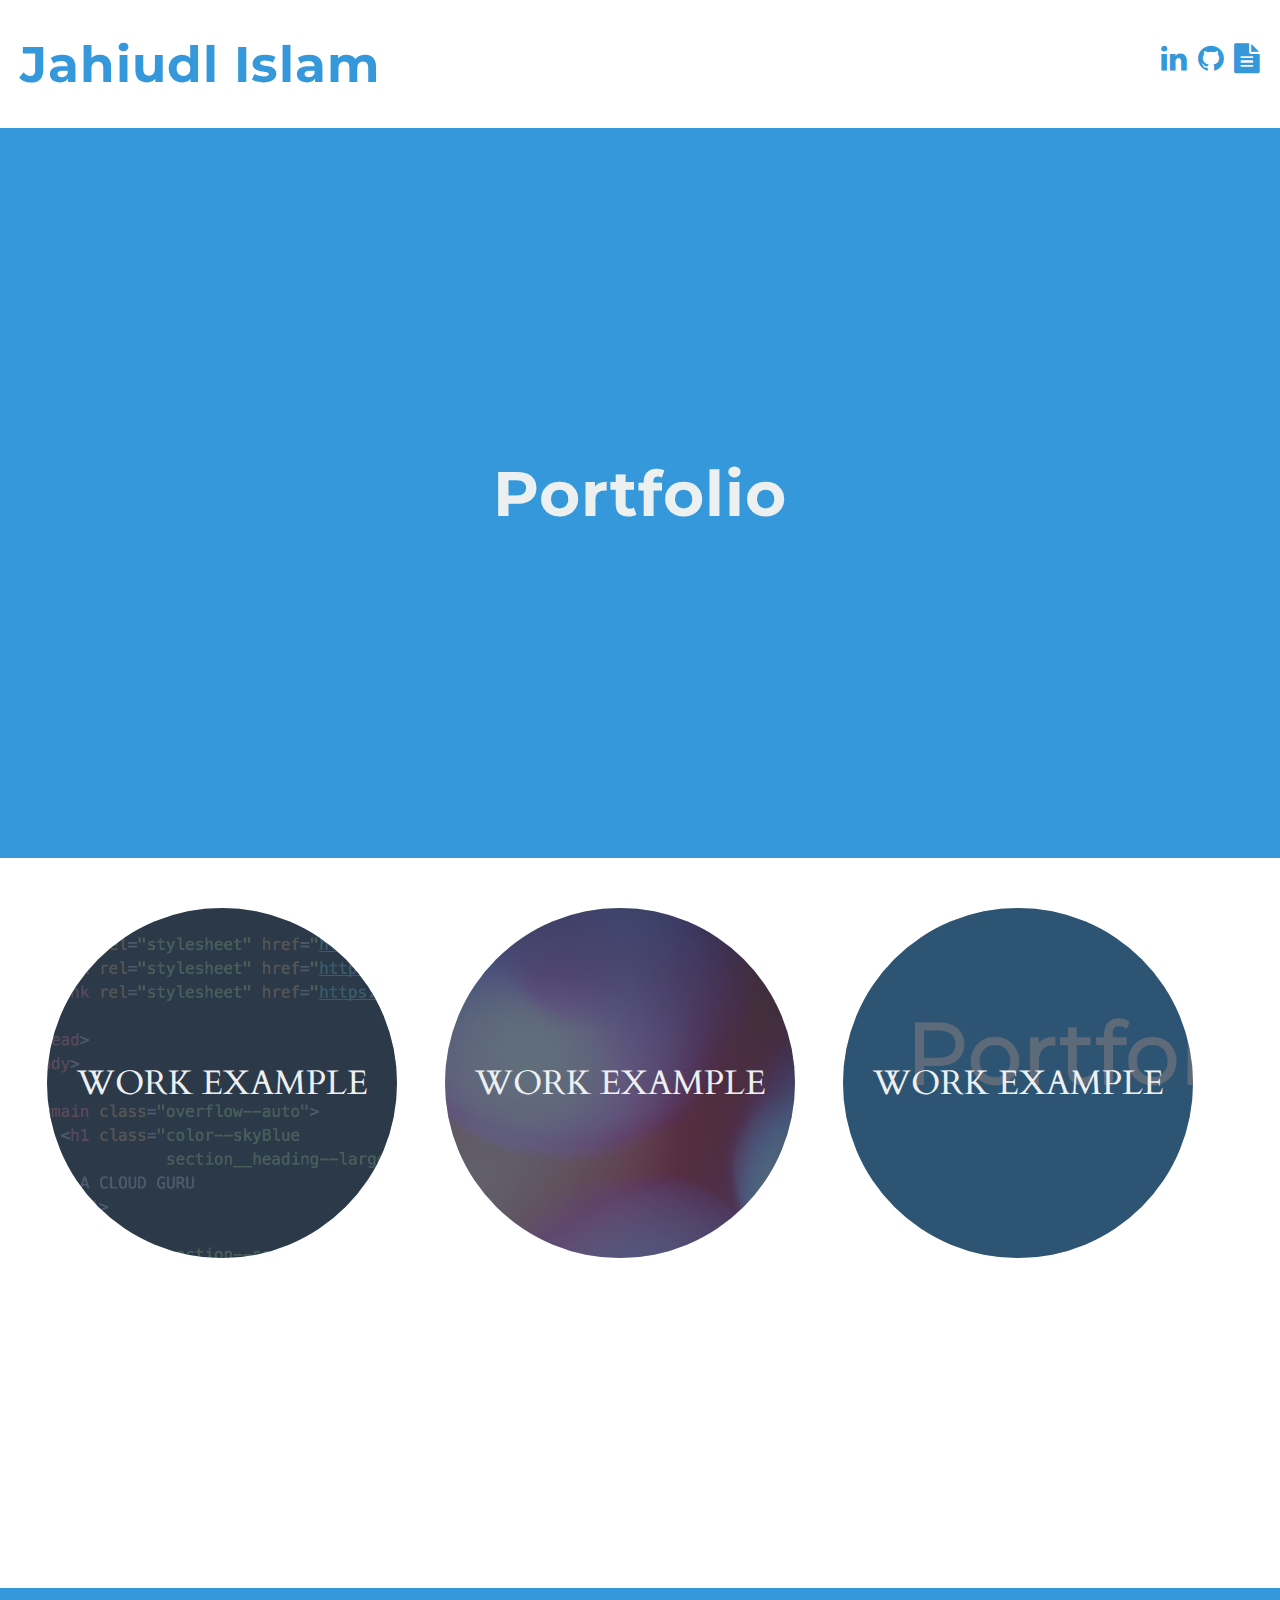
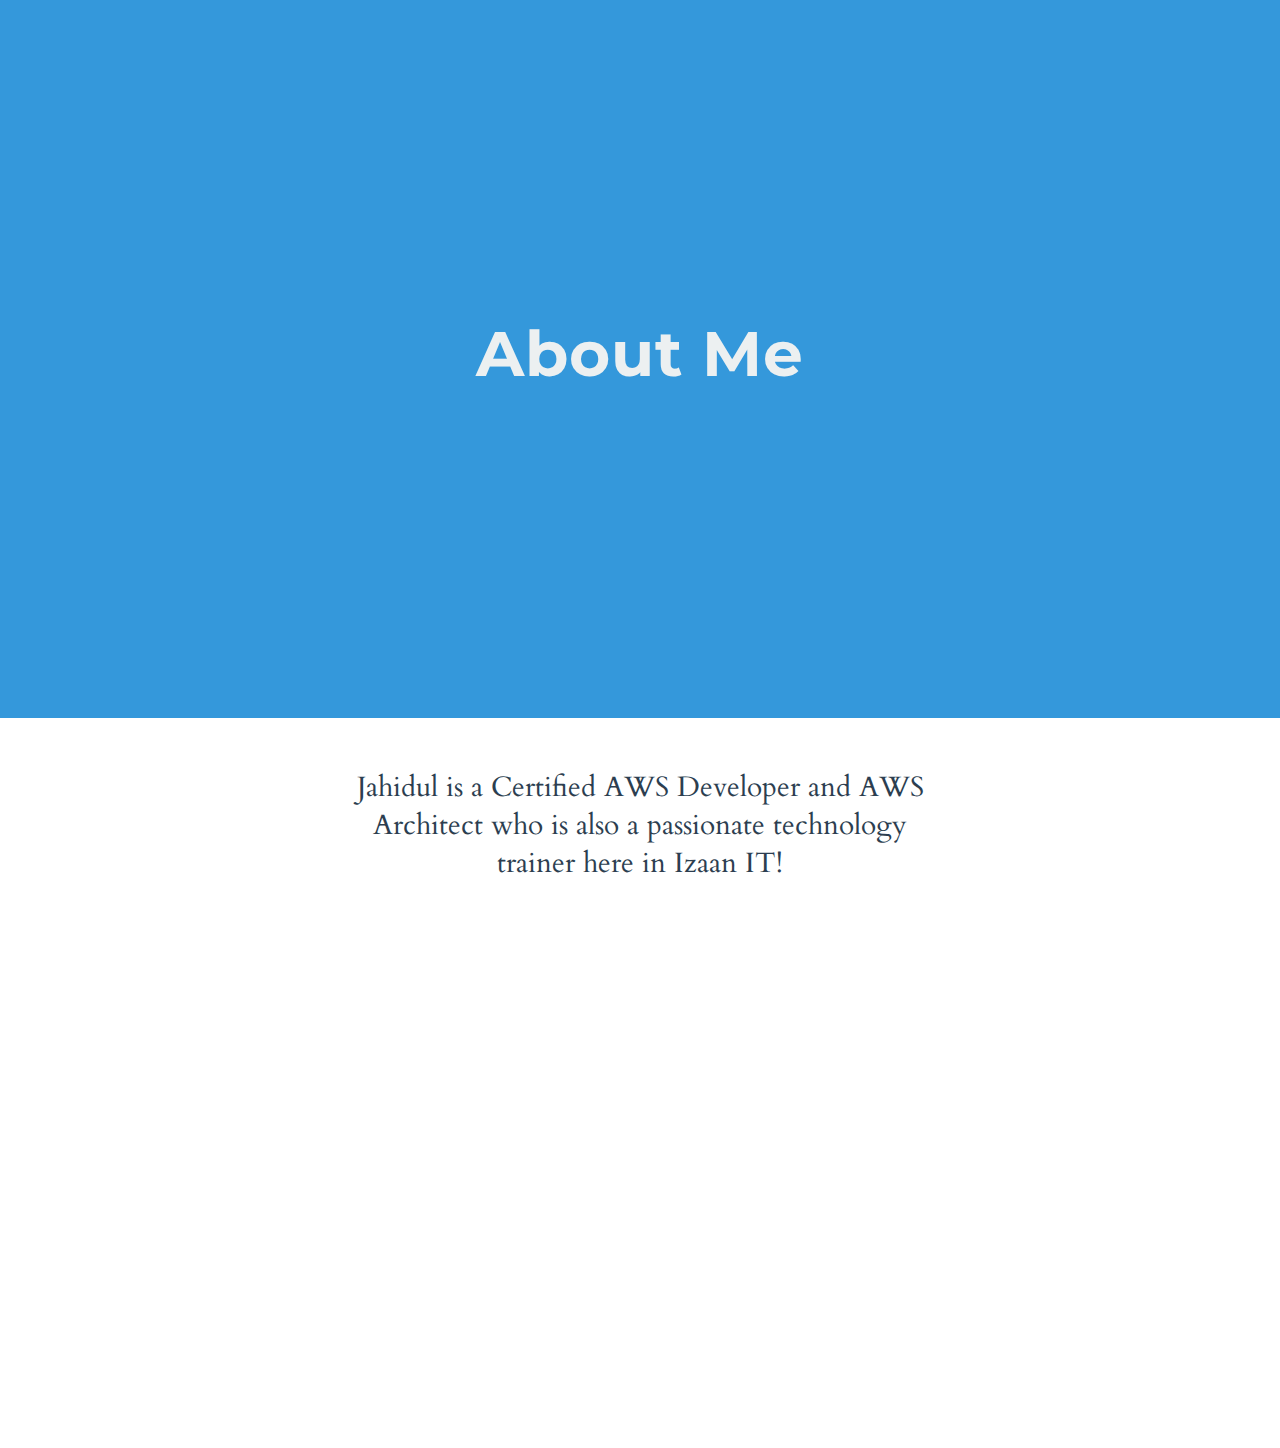
<file: jahidul2543.github.io/index.html>
<!DOCTYPE html>
<html>
  <head>
    <meta charset="utf-8">
    <title>Jahiudl Islam </title>
    <link rel="stylesheet" href="styles/main.css"/>
    <link rel="stylesheet" href="https://maxcdn.bootstrapcdn.com/font-awesome/4.7.0/css/font-awesome.min.css"/>
    <link rel="stylesheet" href="https://fonts.googleapis.com/css?family=Montserrat"/>
    <link rel="stylesheet" href="https://fonts.googleapis.com/css?family=Cardo"/>
  </head>

  <body>
    <main class="overflow--auto">
      <h1 class="color--skyBlue section__heading--largest">
        <!--Your name goes here -->
        Jahiudl Islam
      </h1>

      <ul class="section--social">

        <!--Links to relevant professional social media & resume -->
        <!-- See: http://fontawesome.io/icons/#brand for more -->

        <!-- Link to Linked In profile -->
        <li class="socialWrapper">
          <a class="color--skyBlue social"
             title="LinkedIn Profile"
             target="_blank"
             href="https://linkedin.com/">
            <i class="fa fa-linkedin"></i>
          </a>
        </li>

        <!-- Link to GitHub profile -->
        <li class="socialWrapper color--skyBlue">
          <a class="social color--skyBlue"
             title="GitHub Profile"
             target="_blank"
             href="https://github.com/">
            <i class="fa fa-github"></i>
          </a>
        </li>

        <!-- Link to resume, probably a .pdf -->
        <li class="socialWrapper">
          <a class="social color--skyBlue"
             title="Resume"
             href="resume-samples.pdf">
            <i class="fa fa-file-text"></i>
          </a>
        </li>
      </ul>
    </main>

    <section class="background--skyBlue section">
      <h2 class="color--cloud margin--none section__text--centered">
        Portfolio
      </h2>
    </section>

    <section class="section section--alignCentered section--description">
      <div class="section__exampleWrapper">
        <div class="section__example">
          <img alt="example screenshot of a project involving code"
               class="section__exampleImage"
               src="images/example1.png"/>
          <dl class="color--cloud">
            <dt class="section__exampleTitle section__text--centered">
              Work Example
            </dt>
            <dd></dd>
          </dl>
        </div>
      </div>

      <div class="section__exampleWrapper">
        <div class="section__example">
          <img alt="example screenshot of a project involving chemistry"
               class="section__exampleImage"
               src="images/example2.png"/>
          <!-- “Chemistry” by Surian Soosay is licensed under CC BY 2.0
               https://www.flickr.com/photos/ssoosay/4097410999 -->
          <dl class="color--cloud">
            <dt class="section__exampleTitle section__text--centered ">
              Work Example
            </dt>
            <dd></dd>
          </dl>
        </div>
      </div>

      <div class="section__exampleWrapper">
        <div class="section__example">
          <img alt="example screenshot of a project involving cats"
               class="section__exampleImage"
               src="images/example3.1.png"/>
          <!-- “Bengal cat” by roberto shabs is licensed under CC BY 2.0
               https://www.flickr.com/photos/37287295@N00/2540855181 -->
          <dl class="color--cloud">
            <dt class="section__exampleTitle section__text--centered">
              Work Example
            </dt>
            <dd></dd>
          </dl>
        </div>
      </div>
    </section>

    <section class="background--skyBlue section">
      <h2 class="color--cloud margin--none section__text--centered">
        About Me
      </h2>
    </section>

    <section class="section section--alignCentered section--description">
      <p class="color--darkgrey section__description">

        
        Jahidul is a Certified AWS Developer and AWS Architect who 
        is also a passionate technology trainer here in Izaan IT!
      </p>

    <div class="background--skyBlue modal--closed">
      <span class="color--cloud modal__closeButton">
        <i class="fa fa-window-close-o"></i>
      </span>
      <img alt="example screenshot of a project involving code"
           class="modal__image"
           src="images/example1.png"/>
      <div class="color--cloud modal__text">
        <h2 class="modal__title">
          Work Example Name
        </h2>
        <a class="color--skyBlue modal__link"
           href="#">
          Check it out
        </a>
        <p class="modal__description">
          A long description of the work in question.
        </p>
      </div>
    </div>

  </body>
</html>
</file>
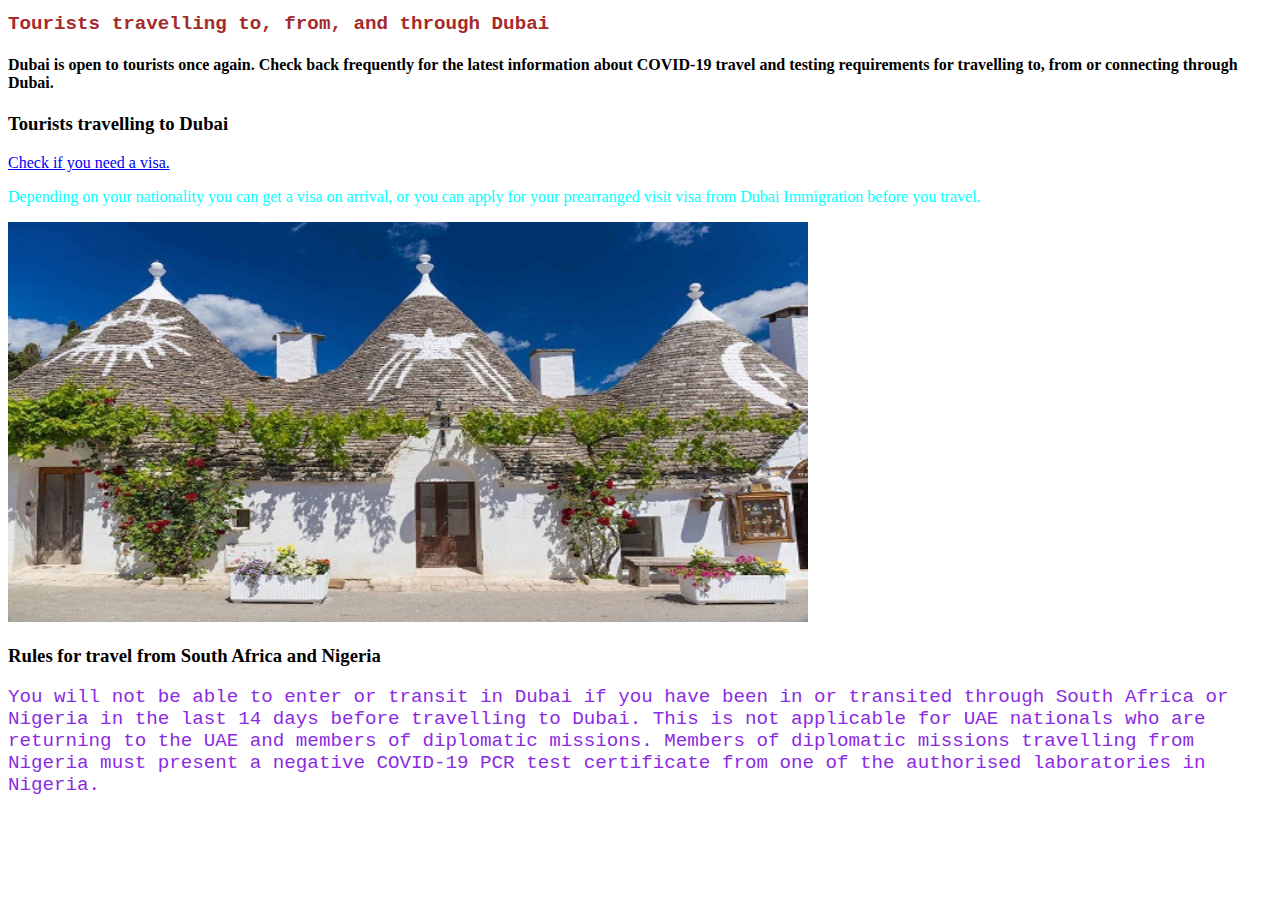
<file: MyWebApp/index.html>
<!DOCTYPE html>
<html>
    <head>
        <title>Home Page</title>
        <link rel="stylesheet" href="styles/main.css"/>
        <!-- Example of Internal CSS -->
        <!-- <style>
         
            p {
                color: blueviolet;
                font-family: 'Courier New', Courier, monospace;
                font-size: 120%
                ; 
            }
            h3 {color: brown;}
       
        </style> -->

    </head>
    <body>
        <h1 class="font-format-courier-brown">Tourists travelling to, from, and through Dubai</h1>
        <h4>Dubai is open to tourists once again. Check back frequently for the latest information about COVID-19 travel and testing requirements for travelling to, from or connecting through Dubai.</h4>
        <h3>Tourists travelling to Dubai</h3>
        <a href="https://www.visitdubai.com/en/plan-your-trip/visa-information">Check if you need a visa.</a>  
       <!-- Example of inline css -->
        <p style="color:aqua;"> Depending on your nationality you can get a visa on arrival, or you can apply for your prearranged visit visa from Dubai Immigration before you travel. </p>
        <img src = "pic_trulli.jpeg" width="800" height="400" alt="Trulli"  >
        <h3>Rules for travel from South Africa and Nigeria</h3>
        <p class="font-format-courier-blueviolet">You will not be able to enter or transit in Dubai if you have been in or transited through
             South Africa or Nigeria in the last 14 days before travelling to Dubai. 
             This is not applicable for UAE nationals who are returning to the UAE 
             and members of diplomatic missions. Members of diplomatic missions travelling
              from Nigeria must present a negative COVID‑19 PCR test certificate from
               one of the authorised laboratories in Nigeria.﻿</p>
    </body>
</html>

<!-- 1. Value in between begening and end tag is called tag value 
     2. DOCTYPE
     3. html tag
     4. head
     5. title
     6. body
     7. Tag value
     8. Link text: Tag value of anchor tag (a tag) is named as link text


  height =  5'10"
  color = brown
  name
-->
</file>
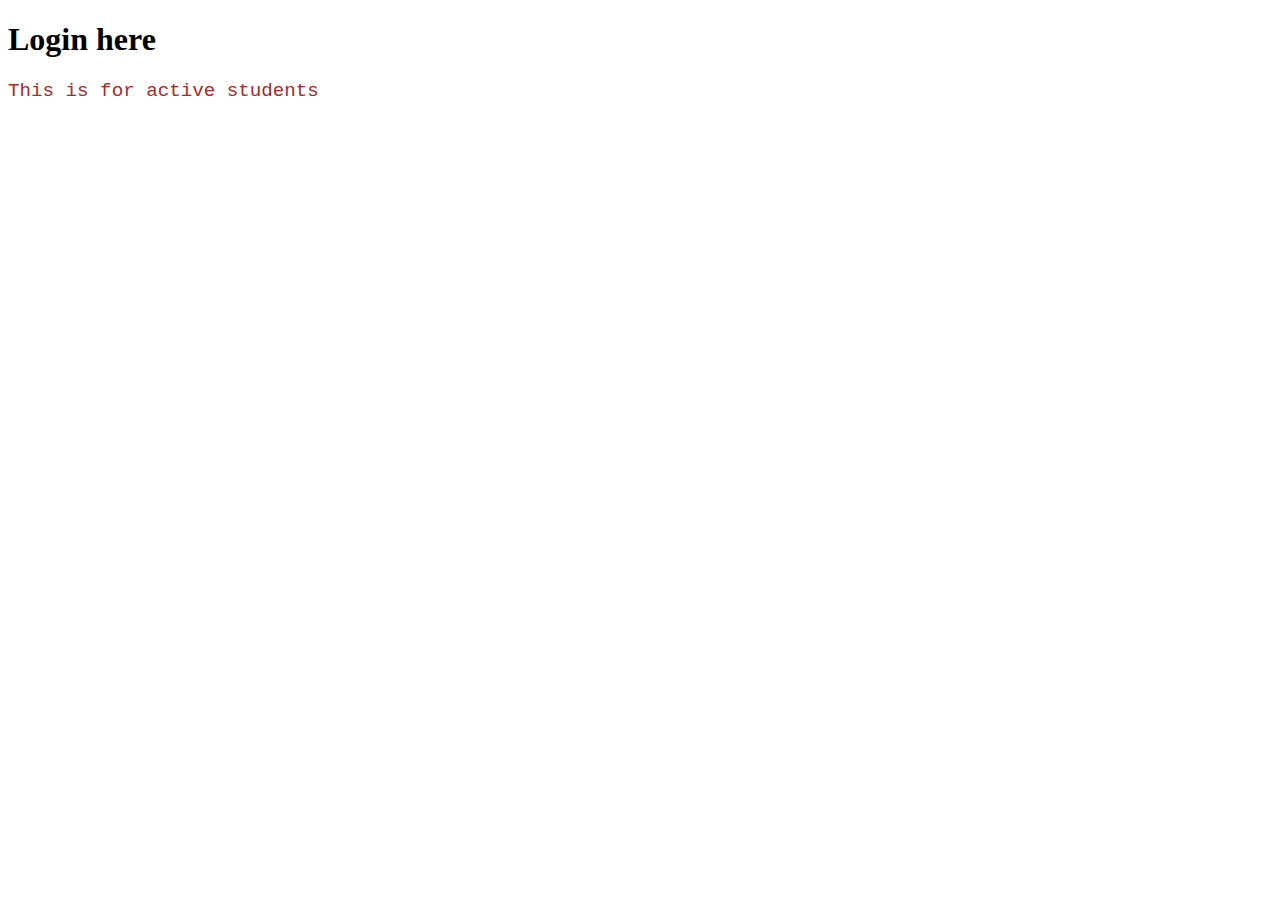
<file: MyWebApp/loginPage.html>
<!DOCTYPE html>
<html>
    <head>
        <title>Login Pagr</title>
        <link rel="stylesheet" href="styles/main.css"/>

    </head>
    <body>

        <h1>Login here</h1>
        <p class="font-format-courier-brown">This is for active students</p>

    </body>
</html>
</file>
<file: jahidul2543.github.io/styles/main.css>
/*
  Theme colors
    All selectors with colors that would need
    to be changed for theme changes
*/

/*
  COLORS

  Sky
    rgb(52, 152, 219)

  Dark Blue
    rgb(44, 62, 80)

  Grey
    rgb(127, 140, 141)

  Cloud
    rgb(236, 240, 241)
*/

.background--skyBlue {
  background-color: rgb(52, 152, 219);
}

.color--skyBlue {
  color: rgb(52, 152, 219);
}

.color--cloud {
  color: rgb(236, 240, 241);
}

.color--grey {
  color: rgb(127, 140, 141);
}

.color--darkgrey {
  color: rgb(44, 62, 80);
}

.section__example {
  background-color: rgb(44, 62, 80);
}

/*
  General Styles
    These are styles to be inherited
    through parent containers
*/

html {
  font-size: 62.5%;
}

body {
  font-family: 'Cardo', serif;
  margin: 0;
}

h1, h2, h3, h4, h5, h6 {
  font-family: 'Montserrat', sans-serif;
  letter-spacing: .1rem;
}

/*
  Helpers
*/

.margin--none {
  margin: 0;
}

.overflow--auto {
  overflow: auto;
}


/*
  Sections
*/

.section {
  font-size: 4.2rem;
  min-height: 70vh;
  position: relative;
  padding-top: 5rem;
  padding-bottom: 5rem;
}

.section--alignCentered {
  text-align: center;
}

.section--description {
  font-size: 2.8rem;
  padding-left: 3.5rem;
  padding-right: 3.5rem;
}

.section__description {
  margin: 0 auto;
  margin-bottom: 2rem;
  width: 50%;
}

.section__text--centered {
  position: absolute;
  top: 50%;
  left: 50%;
  transform: translate(-50%, -50%);
}

.section__exampleWrapper,
.section__example {
  display: inline-block;
  height: 35rem;
  width: 35rem;
}

.section__exampleWrapper {
  margin-right: 4rem;
}

.section__example {
  border-radius: 100%;
  cursor: pointer;
  overflow: hidden;
  position: relative;
}

.section__example:active {
  transition: 0.05s all;
  width: 34rem;
  height: 34rem;
}

.section__exampleTitle{
  font-size: 3.4rem;
  text-align: center;
  text-transform: uppercase;
  width: 90%;
}

.section__exampleImage {
  opacity: 0.25;
  width: 250%;
  margin-left: -50%;
  margin-top: -50%;
}

/*
  Header
*/

.section__heading--largest {
  float: left;
  font-size: 5rem;
  margin-left: 2rem;
}

.section--social {
  float: right;
  line-height: 10rem;
  margin-right: 2rem;
}

.social {
  margin-right: .75rem;
}

.socialWrapper:last-child .social {
  margin-right: 0;
}

.socialWrapper {
  display: inline-block;
  font-size: 3rem;
}


/*
  Modal
*/

.modal--closed {
  display: none;
}

.modal--open {
  display: block;
  position: fixed;
  top: 0;
  right: 0;
  left: 0;
  bottom: 0;
  width: 100%;
  height: 100%;
  z-index: 100;
}

.modal__closeButton {
  position: absolute;
  right: 2rem;
  top: 5rem;
  font-size: 4rem;
  z-index: 1;
  curson: pointer;
}

.modal__text {
  position: absolute;
  top: 0;
  left: 0;
  font-size: 2.4rem;
  padding: 2rem;
  width: 66%;
}

.modal__link {
  background-color: white;
  border-radius: 4px;
  padding: 0.4rem 1rem;
  text-transform: uppercase;
  text-decoration: none;
}

.modal__image {
  opacity: 0.2;
}
</file>
<file: MyWebApp/styles/main.css>
.font-format-courier-blueviolet{
    color: blueviolet;
    font-family: 'Courier New', Courier, monospace;
    font-size: 120%
    ; 
}

.font-format-courier-brown{
    color:brown;
    font-family: 'Courier New', Courier, monospace;
    font-size: 120%
    ; 
}
</file>
